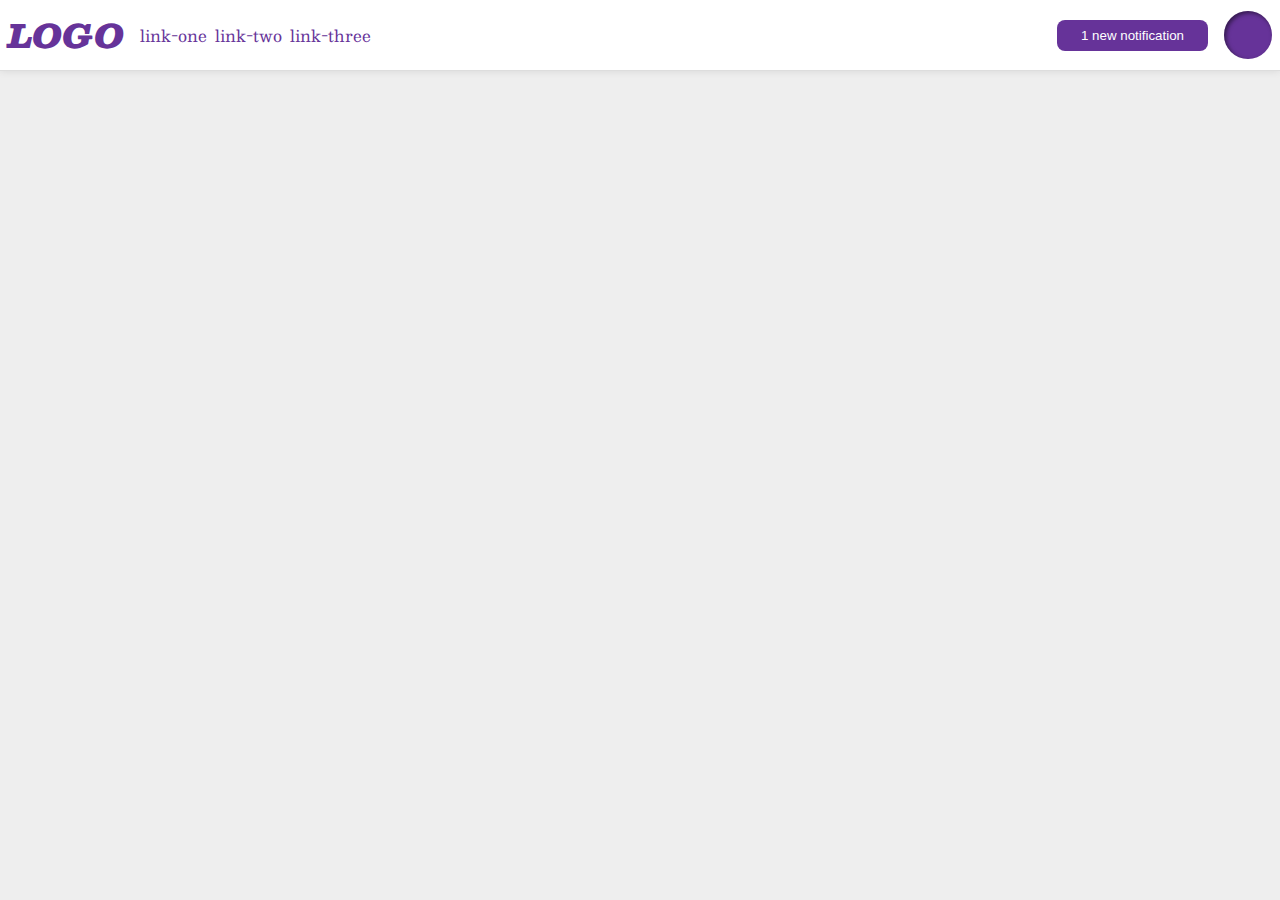
<file: flex/03-flex-header-2/index.html>
<!DOCTYPE html>
<html lang="en">
  <head>
    <meta charset="UTF-8">
    <meta http-equiv="X-UA-Compatible" content="IE=edge">
    <meta name="viewport" content="width=device-width, initial-scale=1.0">
    <title>Flex Header 2</title>
    <link rel="stylesheet" href="style.css">
  </head>
  <body>
    <div class="header">
      <div class="left">
        <div class="logo">
          LOGO
        </div>
        <ul class="links">
          <li><a href="https://google.com">link-one</a></li>
          <li><a href="https://google.com">link-two</a></li>
          <li><a href="https://google.com">link-three</a></li>
        </ul>
      </div>
      <div class="right">
        <button class="notifications">
          1 new notification
        </button>
        <div class="profile-image"></div>
      </div>
    </div>
  </body>
</html>
</file>
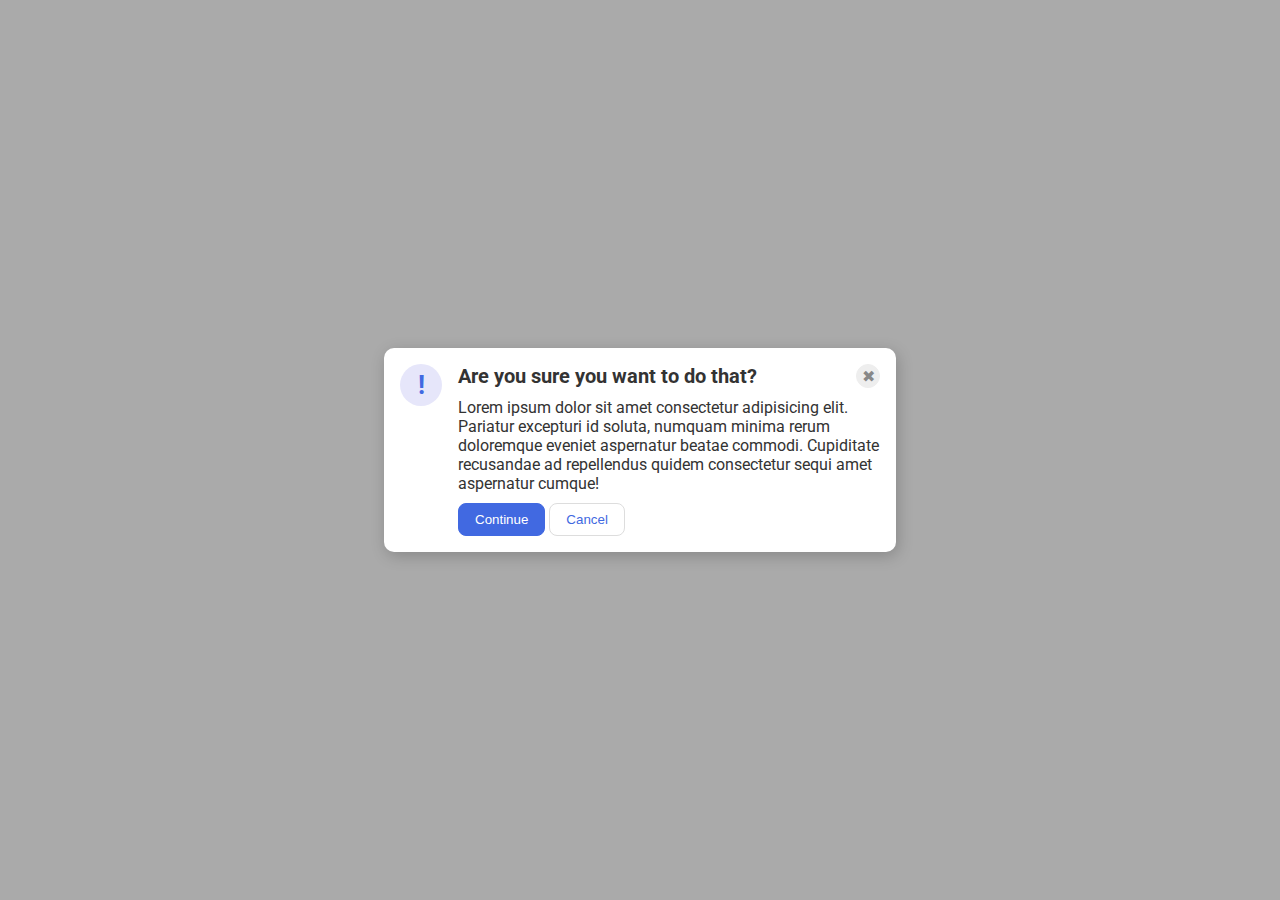
<file: flex/05-flex-modal/index.html>
<!DOCTYPE html>
<html lang="en">
  <head>
    <meta charset="UTF-8">
    <meta http-equiv="X-UA-Compatible" content="IE=edge">
    <meta name="viewport" content="width=device-width, initial-scale=1.0">
    <link rel="stylesheet" href="style.css">
    <title>Modal</title>
  </head>
  <body>
    <div class="modal">
        <div class="icon">!</div>
        <div class="section">
        <div class="header">Are you sure you want to do that?
        <button class="close-button">✖</button>
        </div>
        <div class="text">Lorem ipsum dolor sit amet consectetur adipisicing elit. Pariatur excepturi id soluta, numquam minima rerum doloremque eveniet aspernatur beatae commodi. Cupiditate recusandae ad repellendus quidem consectetur sequi amet aspernatur cumque!</div>
        <button class="continue">Continue</button>
        <button class="cancel">Cancel</button>
      </div>
    </div>
  </body>
</html>
</file>
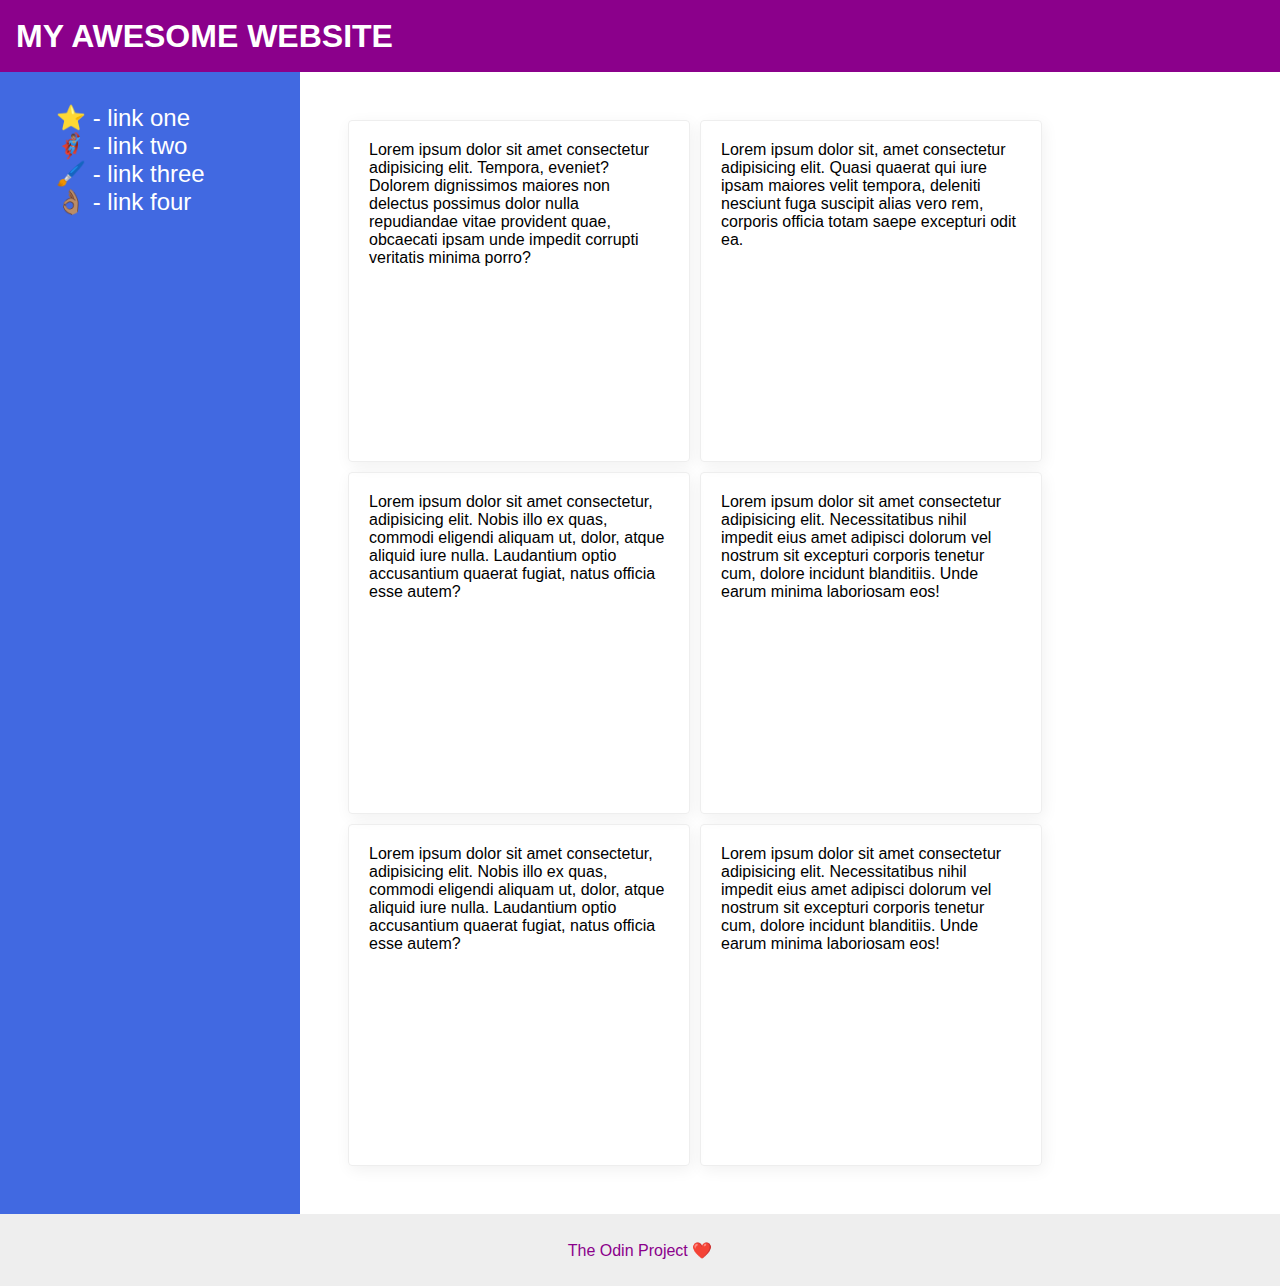
<file: flex/07-flex-layout-2/index.html>
<!DOCTYPE html>
<html lang="en">
  <head>
    <meta charset="UTF-8">
    <meta http-equiv="X-UA-Compatible" content="IE=edge">
    <meta name="viewport" content="width=device-width, initial-scale=1.0">
    <title>The Holy Grail</title>
    <link rel="stylesheet" href="style.css">
  </head>
  <body>
    
    <div class="header">
      MY AWESOME WEBSITE
    </div>
      <div class="content">
      <div class="sidebar">
        <ul>
          <li><a href="#">⭐ - link one</a></li>
          <li><a href="#">🦸🏽‍♂️ - link two</a></li>
          <li><a href="#">🖌️ - link three</a></li>
          <li><a href="#">👌🏽 - link four</a></li>
        </ul>
      </div>
      <div class="cards">
        <div class="card">Lorem ipsum dolor sit amet consectetur adipisicing elit. Tempora, eveniet? Dolorem dignissimos maiores non delectus possimus dolor nulla repudiandae vitae provident quae, obcaecati ipsam unde impedit corrupti veritatis minima porro?</div>
        <div class="card">Lorem ipsum dolor sit, amet consectetur adipisicing elit. Quasi quaerat qui iure ipsam maiores velit tempora, deleniti nesciunt fuga suscipit alias vero rem, corporis officia totam saepe excepturi odit ea.</div>
        <div class="card">Lorem ipsum dolor sit amet consectetur, adipisicing elit. Nobis illo ex quas, commodi eligendi aliquam ut, dolor, atque aliquid iure nulla. Laudantium optio accusantium quaerat fugiat, natus officia esse autem?</div>
        <div class="card">Lorem ipsum dolor sit amet consectetur adipisicing elit. Necessitatibus nihil impedit eius amet adipisci dolorum vel nostrum sit excepturi corporis tenetur cum, dolore incidunt blanditiis. Unde earum minima laboriosam eos!</div>
        <div class="card">Lorem ipsum dolor sit amet consectetur, adipisicing elit. Nobis illo ex quas, commodi eligendi aliquam ut, dolor, atque aliquid iure nulla. Laudantium optio accusantium quaerat fugiat, natus officia esse autem?</div>
        <div class="card">Lorem ipsum dolor sit amet consectetur adipisicing elit. Necessitatibus nihil impedit eius amet adipisci dolorum vel nostrum sit excepturi corporis tenetur cum, dolore incidunt blanditiis. Unde earum minima laboriosam eos!</div>
      </div>
    </div>
    <div class="footer">
      The Odin Project ❤️
    </div>
  </body>
</html>
</file>
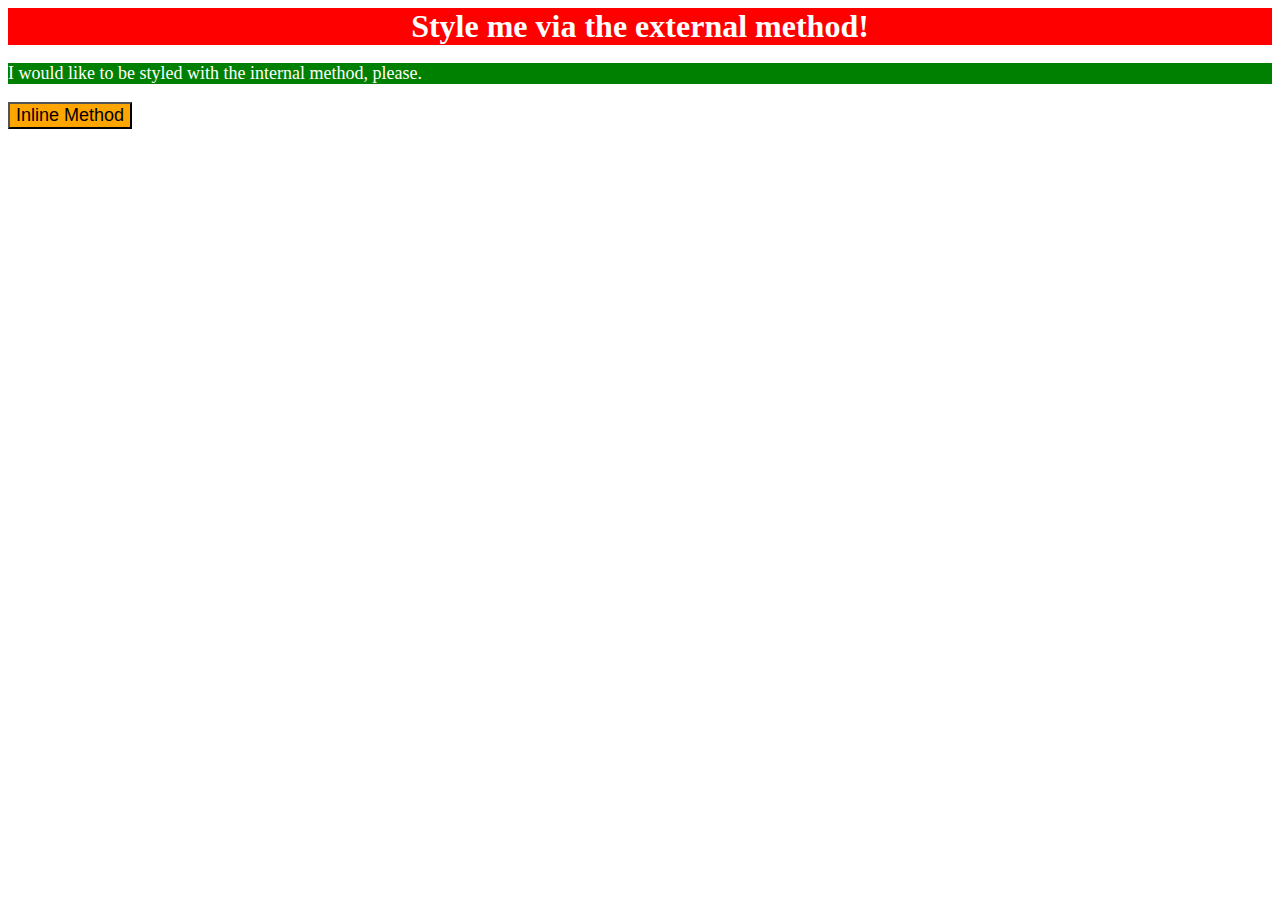
<file: foundations/01-css-methods/index.html>
<!DOCTYPE html>
<html lang="en">
  <head>
    <meta charset="UTF-8">
    <meta http-equiv="X-UA-Compatible" content="IE=edge">
    <meta name="viewport" content="width=device-width, initial-scale=1.0">
    <link rel="stylesheet" href="style.css">
    <title>Methods for Adding CSS</title>
    <style>
      p {
        font-size: 18px;
        color: white;
        background-color: green;
      }
    </style>
  </head>
  <body>
    <div>Style me via the external method!</div>
    <p>I would like to be styled with the internal method, please.</p>
    <button style="background-color: orange; font-size: 18px;">Inline Method</button>
  </body>
</html>
</file>
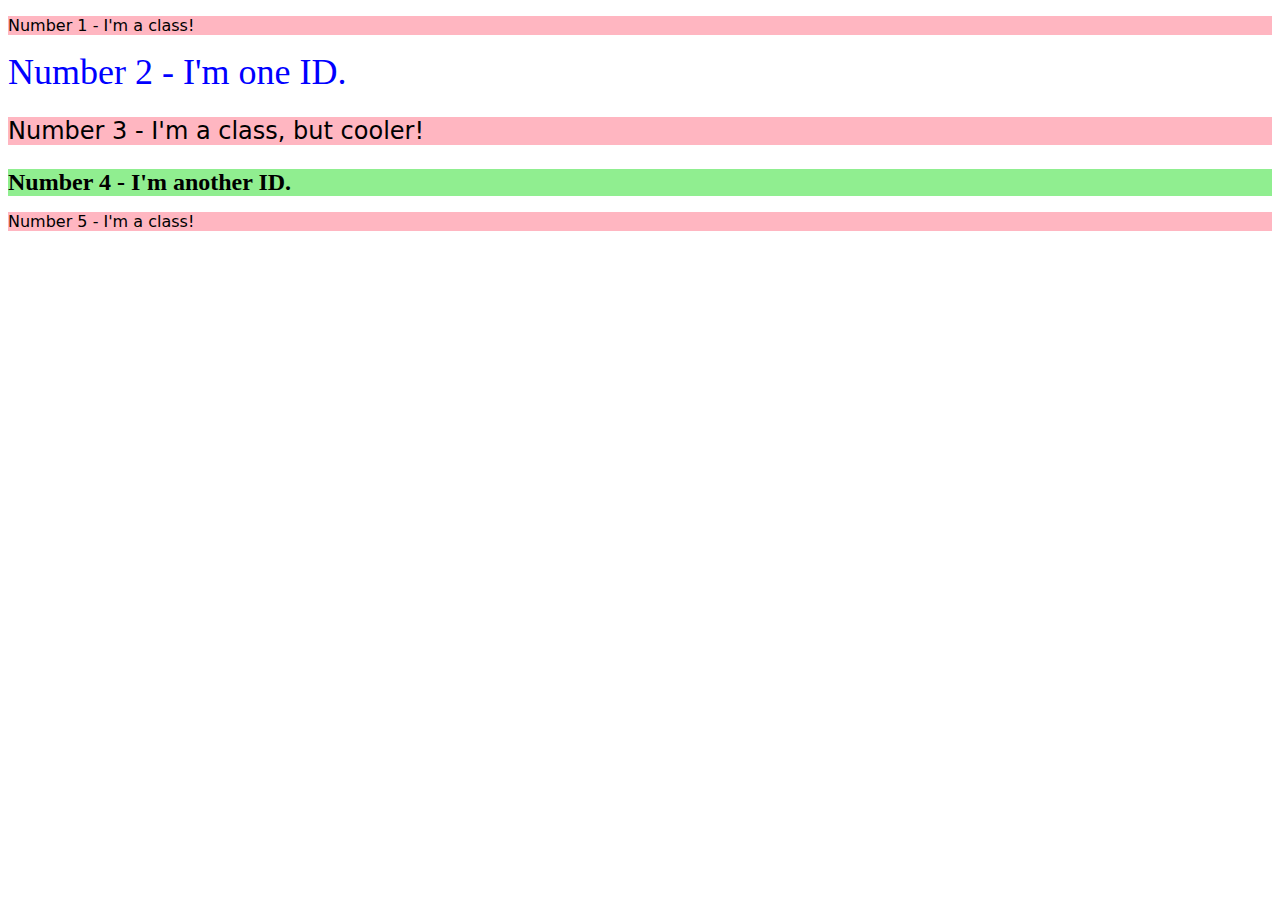
<file: foundations/02-class-id-selectors/index.html>
<!DOCTYPE html>
<html lang="en">
  <head>
    <meta charset="UTF-8">
    <meta http-equiv="X-UA-Compatible" content="IE=edge">
    <meta name="viewport" content="width=device-width, initial-scale=1.0">
    <title>Class and ID Selectors</title>
    <link rel="stylesheet" href="style.css">
  </head>
  <body>
    <p class="odd">Number 1 - I'm a class!</p>
    <div id="second">Number 2 - I'm one ID.</div>
    <p class="odd third">Number 3 - I'm a class, but cooler!</p>
    <div id="fourth">Number 4 - I'm another ID.</div>
    <p class="odd">Number 5 - I'm a class!</p>
  </body>
</html>
</file>
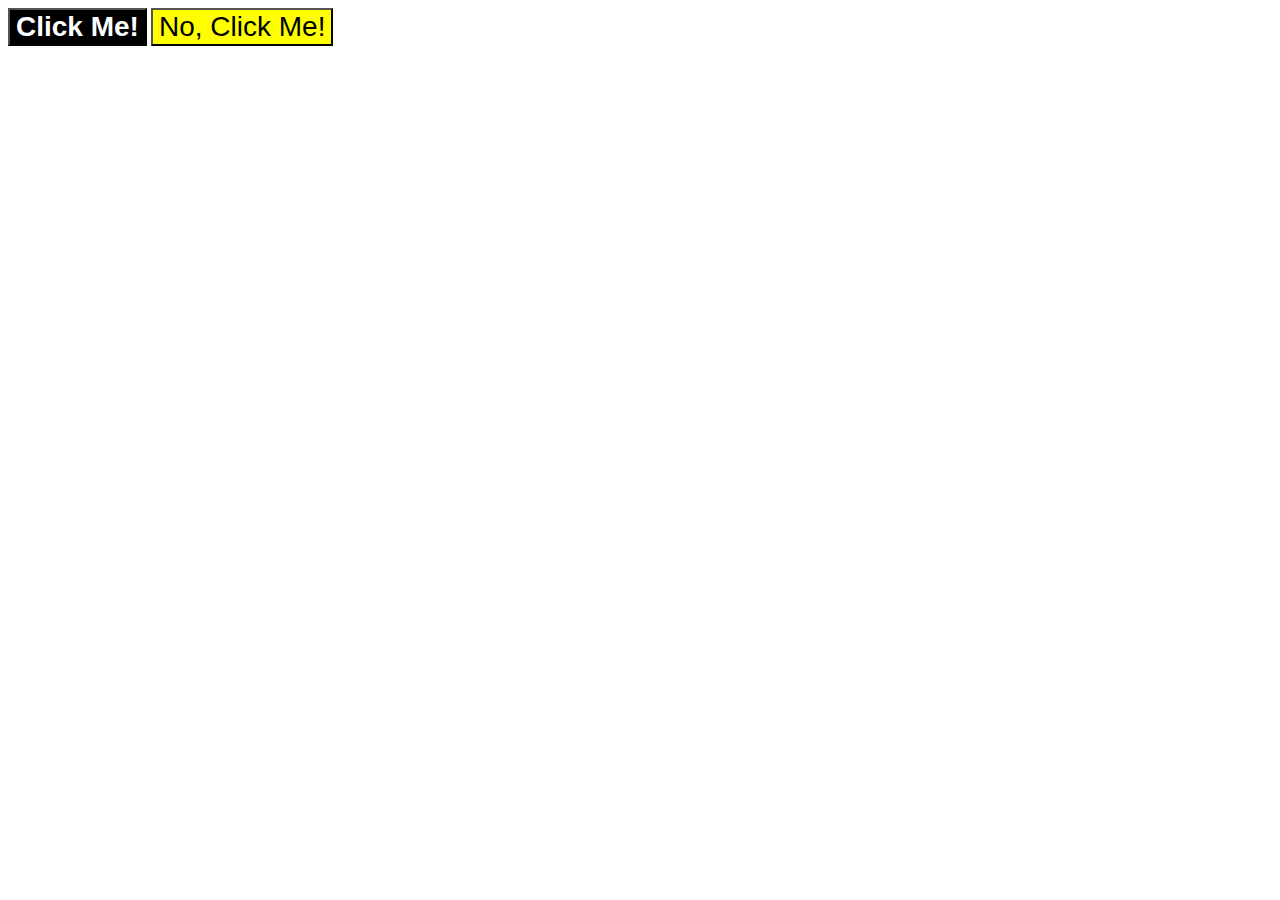
<file: foundations/03-grouping-selectors/index.html>
<!DOCTYPE html>
<html lang="en">
  <head>
    <meta charset="UTF-8">
    <meta http-equiv="X-UA-Compatible" content="IE=edge">
    <meta name="viewport" content="width=device-width, initial-scale=1.0">
    <title>Grouping Selectors</title>
    <link rel="stylesheet" href="style.css">
  </head>
  <body>
    <button class="first">Click Me!</button>
    <button class="second">No, Click Me!</button>
  </body>
</html>
</file>
<file: flex/03-flex-header-2/style.css>
/* this is some magical font-importing.  
you'll learn about it later. */
@import url('https://fonts.googleapis.com/css2?family=Besley:ital,wght@0,400;1,900&display=swap');

body {
  margin: 0;
  background: #eee;
  font-family: Besley, serif;
}

.header {
  background: white;
  border-bottom: 1px solid #ddd;
  box-shadow: 0 0 8px rgba(0,0,0,.1);
  /**/
  display: flex;
  padding: 8px;
  justify-content: space-between;
}

.profile-image {
  background: rebeccapurple;
  box-shadow: inset 2px 2px 4px rgba(0,0,0,.5);
  border-radius: 50%;
  width: 48px;
  height: 48px;
  /**/
}

.logo {
  color: rebeccapurple;
  font-size: 32px;
  font-weight: 900;
  font-style: italic;
  /**/
}

button {
  border: none;
  border-radius: 8px;
  background: rebeccapurple;
  color: white;
  padding: 8px 24px;
  /**/
}

a {
  /* this removes the line under our links */
  text-decoration: none;
  color: rebeccapurple;
  /**/
}

ul {
  list-style-type: none;
  /**/
  margin: 0;
  padding: 0;
}

/**/
.left, .right {
  display: flex;
  align-items: center;
  gap: 16px;
}

.links {
  display: flex;
  gap: 8px;
}
</file>
<file: flex/05-flex-modal/style.css>
@import url('https://fonts.googleapis.com/css2?family=Roboto:wght@400;700&display=swap');

html, body {
  height: 100%;
}

body {
  font-family: Roboto, sans-serif;
  margin: 0;
  background: #aaa;
  color: #333;
  /* I'll give you this one for free lol */
  display: flex;
  align-items: center;
  justify-content: center;
  /**/
}

.modal {
  background: white;
  width: 480px;
  border-radius: 10px;
  box-shadow: 2px 4px 16px rgba(0,0,0,.2);
  /**/
  display: flex;
  padding: 16px;
  gap: 16px;
}

.icon {
  color: royalblue;
  font-size: 26px;
  font-weight: 700;
  background: lavender;
  width: 42px;
  height: 42px;
  border-radius: 50%;
  display: flex;
  align-items: center;
  justify-content: center;
  /**/
  flex-shrink: 0;

}

.close-button {
  background: #eee;
  border-radius: 50%;
  color: #888;
  font-weight: 400;
  font-size: 16px;
  height: 24px;
  width: 24px;
  display: flex;
  align-items: center;
  justify-content: center;
  border: 1px solid #eee;
  padding: 0;
  /**/
}

button {
  cursor: pointer;
  padding: 8px 16px;
  border-radius: 8px;
  /**/
}

button.continue {
  background: royalblue;
  border: 1px solid royalblue;
  color: white;
  /**/
}

button.cancel {
  background: white;
  border: 1px solid #ddd;
  color: royalblue;
  /**/
}

/**/
.header {
  display: flex;
  justify-content: space-between;
  align-items: center;
  font-weight: bold;
  font-size: 20px;
  gap: 20px;
  margin-bottom: 10px;
}

.text {
  margin-bottom: 10px;
}
</file>
<file: flex/07-flex-layout-2/style.css>
body {
  font-family: -apple-system, BlinkMacSystemFont, 'Segoe UI', Roboto, Oxygen, Ubuntu, Cantarell, 'Open Sans', 'Helvetica Neue', sans-serif;
  margin: 0;
  min-height: 100vh;
  /**/
  display: flex;
  flex-direction: column;
}

.header {
  height: 72px;
  background: darkmagenta;
  color: white;
  /**/
  display: flex;
  align-items: center;
  padding: 0 16px;
  font-size: 32px;
  font-weight: 900;
}

.footer {
  height: 72px;
  background: #eee;
  color: darkmagenta;
  /**/
  display: flex;
  align-items: center;
  justify-content: center;
}

.sidebar {
  width: 300px;
  background: royalblue;
  box-sizing: border-box;
  /**/
  width: 300px;
  flex-shrink: 0;
  padding: 16px;
}

.card {
  border: 1px solid #eee;
  box-shadow: 2px 4px 16px rgba(0,0,0,.06);
  border-radius: 4px;
  padding: 20px;
  /**/
  width: 300px;
  height: 300px;
}

/**/
.content {
  flex: 1;
  display: flex;
}

li {
  font-size: 24px;
  list-style: none;
}

a {
  color: white;
  text-decoration: none;
}

.cards {
  display: flex;
  flex-wrap: wrap;
  padding: 48px;
  gap: 10px;
}
</file>
<file: foundations/01-css-methods/style.css>
div {
    color: white;
    background-color: red;
    text-align: center;
    font-size: 32px;
    font-weight: bold;
}
</file>
<file: foundations/02-class-id-selectors/style.css>
.odd {
    background-color: lightpink;
    font-family: Verdana, "DejaVu Sans", sans-serif;
}

.third {
    font-size: 24px;
}

#second {
    color: blue;
    font-size: 36px;
}

#fourth {
    background-color: lightgreen;
    font-size: 24px;
    font-weight: bold;
}
</file>
<file: foundations/03-grouping-selectors/style.css>
button {
    font-family: Helvetica, 'Times New Roman', sans-serif;
    font-size: 28px;
}

.first {
    color: white;
    background-color: black;
    font-weight: bold;
}

.second {
    background-color: yellow;
}
</file>
